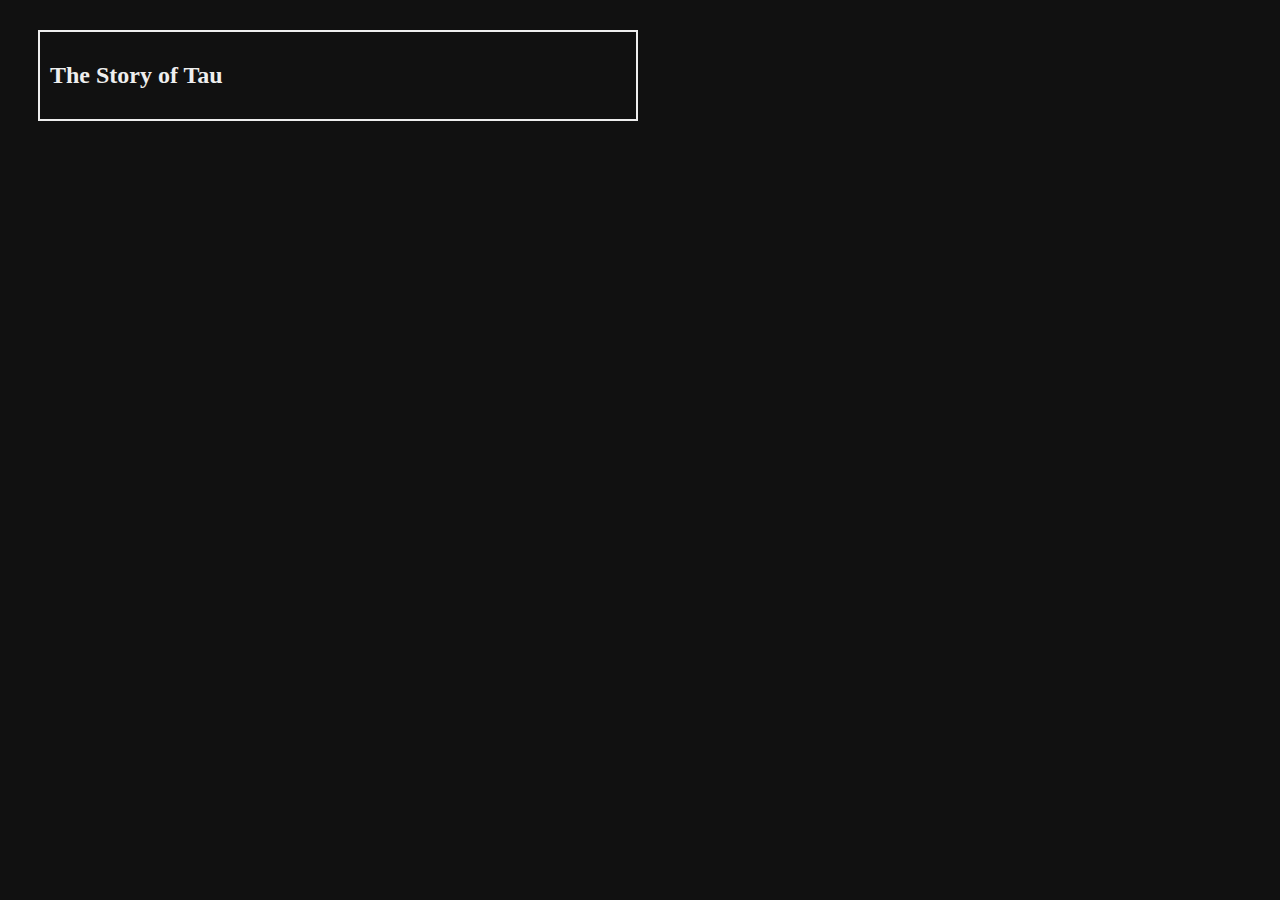
<file: index.html>
<!DOCTYPE html>
<html lang="en">
<head>
    <meta charset="UTF-8">
    <meta name="viewport" content="width=device-width, initial-scale=1.0">
    <title>Document</title>
    <link href="index.css" rel="stylesheet">
</head>
<body>
    
    <div class="series-frame">
        <h2>The Story of Tau</h2>
        <p id="info"></p>
    </div>
</body>
</html>
</file>
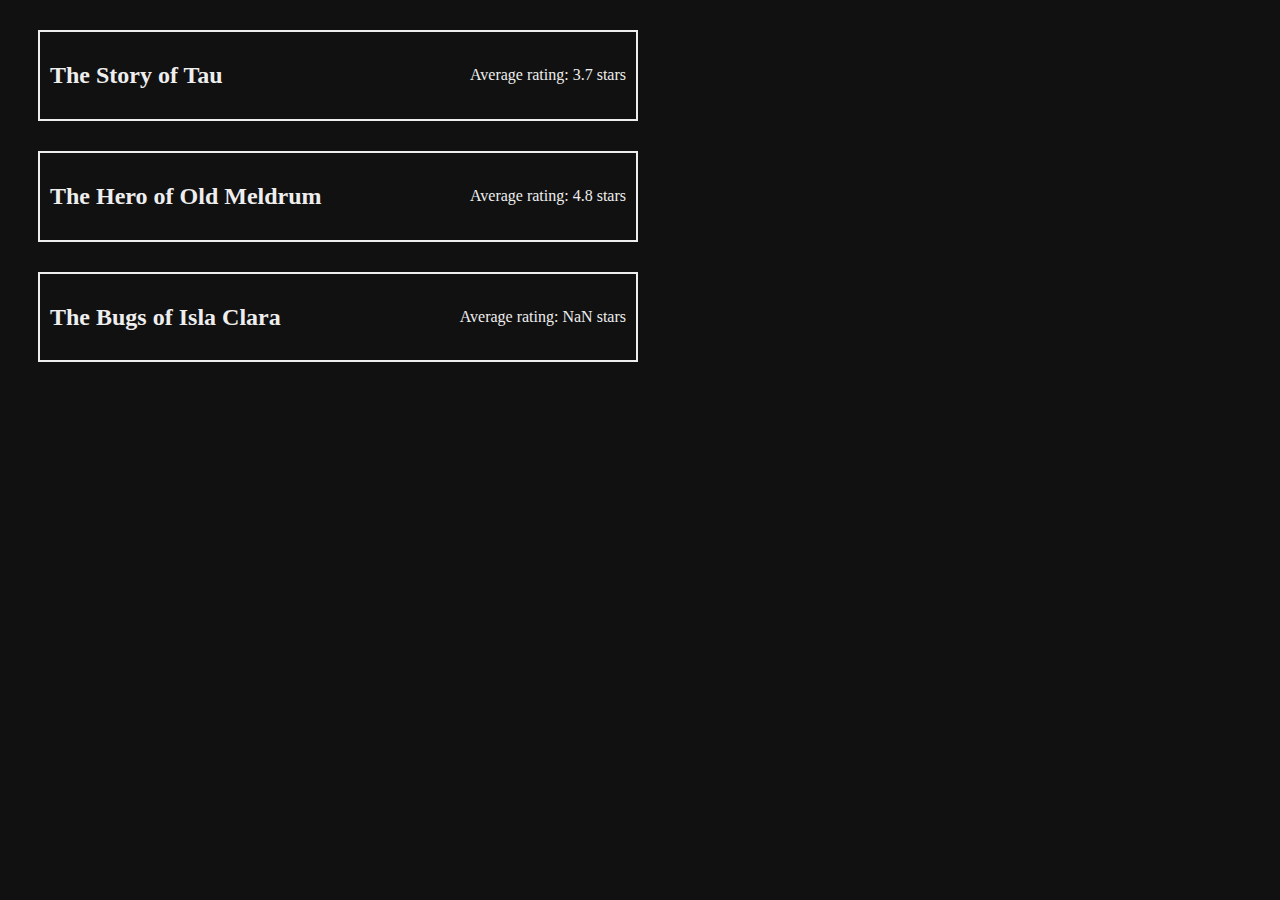
<file: fonc.html>
<!DOCTYPE html>
<html lang="en">
<head>
    <meta charset="UTF-8">
    <meta name="viewport" content="width=device-width, initial-scale=1.0">
    <title>Document</title>
    <link href="index.css" rel="stylesheet">
</head>
<body>
    <div class="series-frame">
      <h2>The Story of Tau</h2>
      <p id="tau-info">Average rating: <span id="tau-score"></span></p>
    </div>
    <div class="series-frame">
      <h2>The Hero of Old Meldrum</h2>
      <p id="colin-info">Average rating: <span id="colin-score"></span></p>
    </div>
    <div class="series-frame">
      <h2>The Bugs of Isla Clara</h2>
      <p id="clara-info">Average rating: <span id="clara-score"></span></p>
    </div>
    <script src="fonc.js"></script>
</body>
</html>
</file>
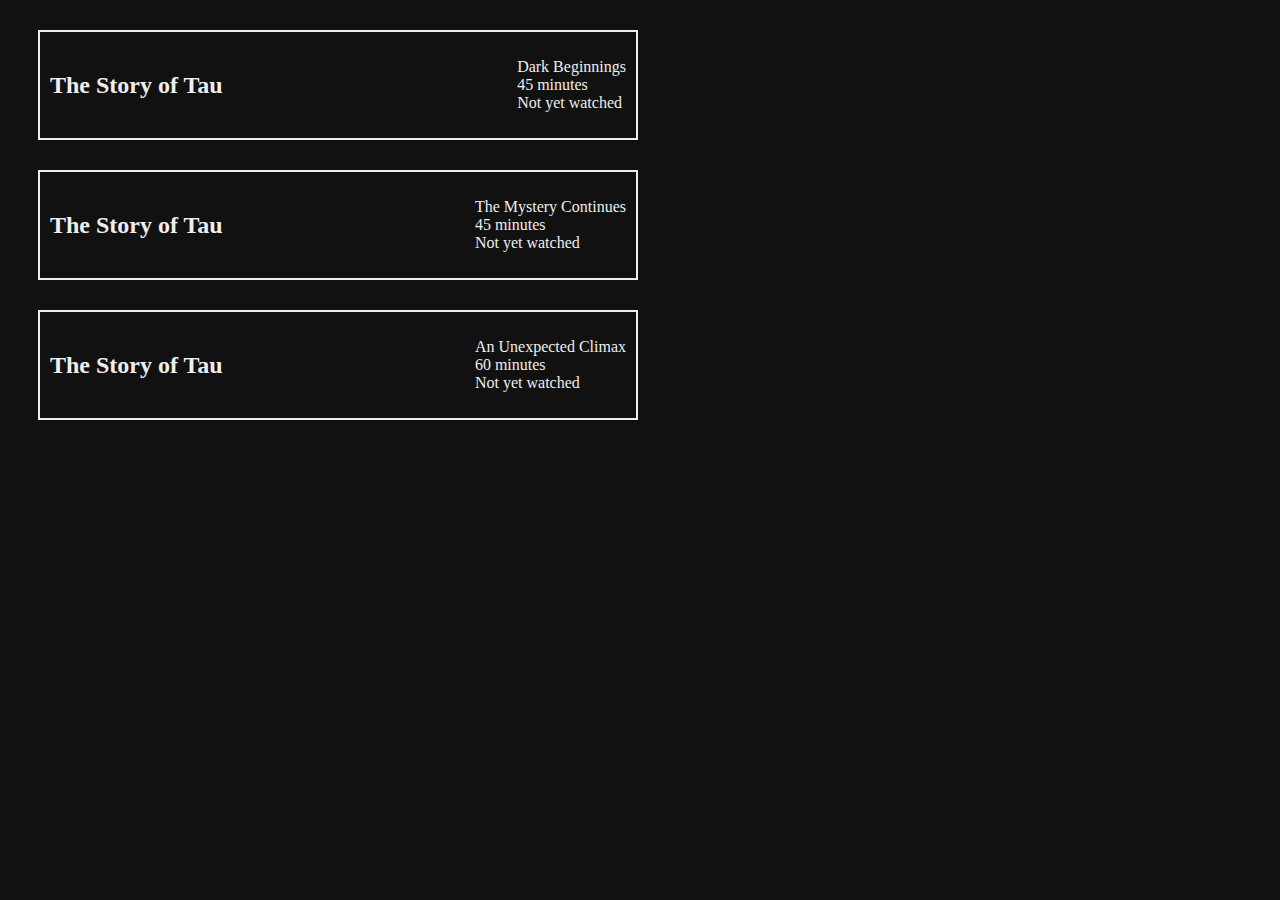
<file: indexTab.html>
<!DOCTYPE html>
<html lang="en">
<head>
    <meta charset="UTF-8">
    <meta name="viewport" content="width=device-width, initial-scale=1.0">
    <title>Document</title>
    <link href="index.css" rel="stylesheet">
</head>
<body>

    <script src="indexTab.js"></script>
</body>
</html>
</file>
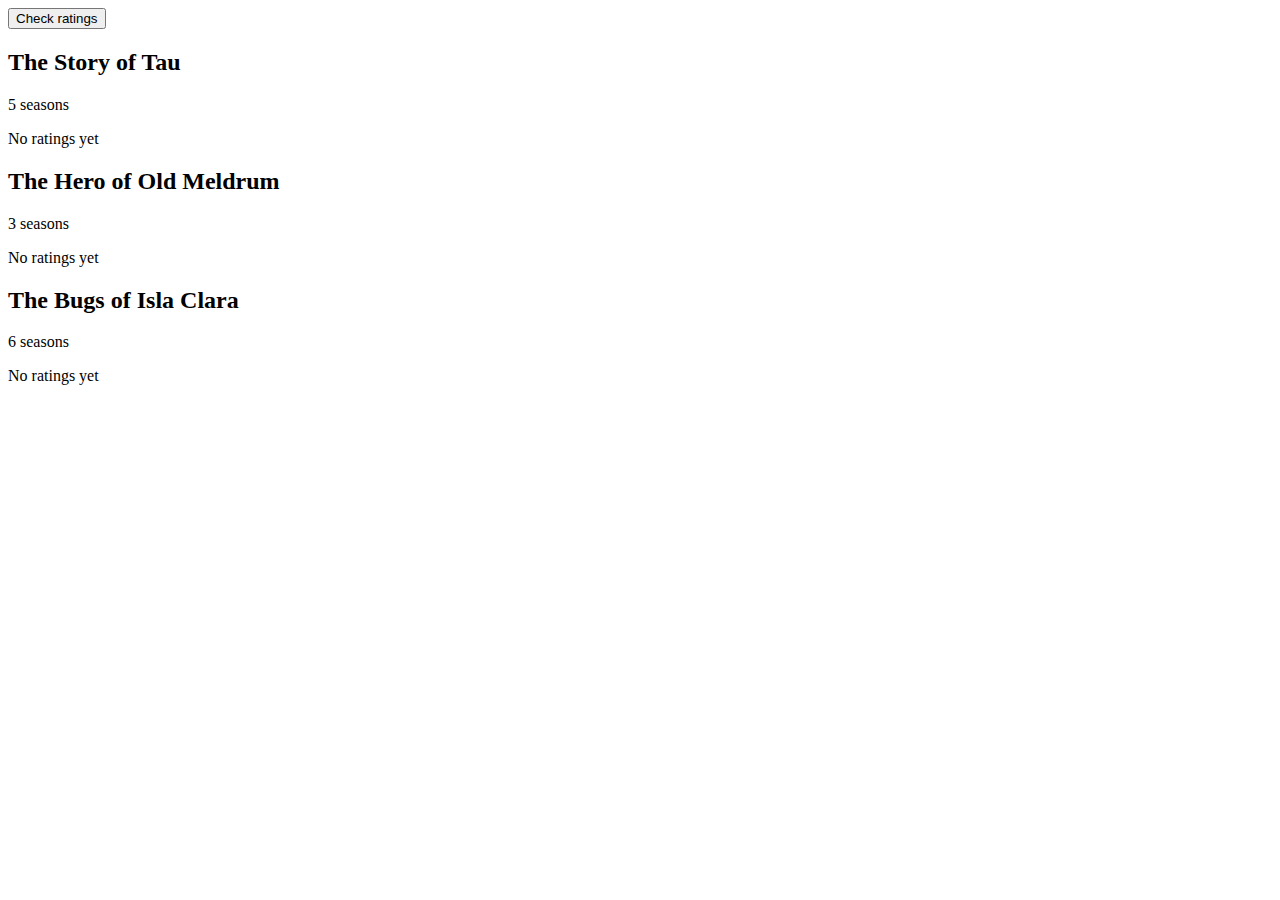
<file: showVideo.html>
<!DOCTYPE html>
<html lang="en">
<head>
    <meta charset="UTF-8">
    <meta name="viewport" content="width=device-width, initial-scale=1.0">
    <title>Document</title>
    <link rel="index.css">
</head>
<body>
    <button id="refresh">Check ratings</button>
    <script src="showvideo.js"></script>
</body>
</html>
</file>
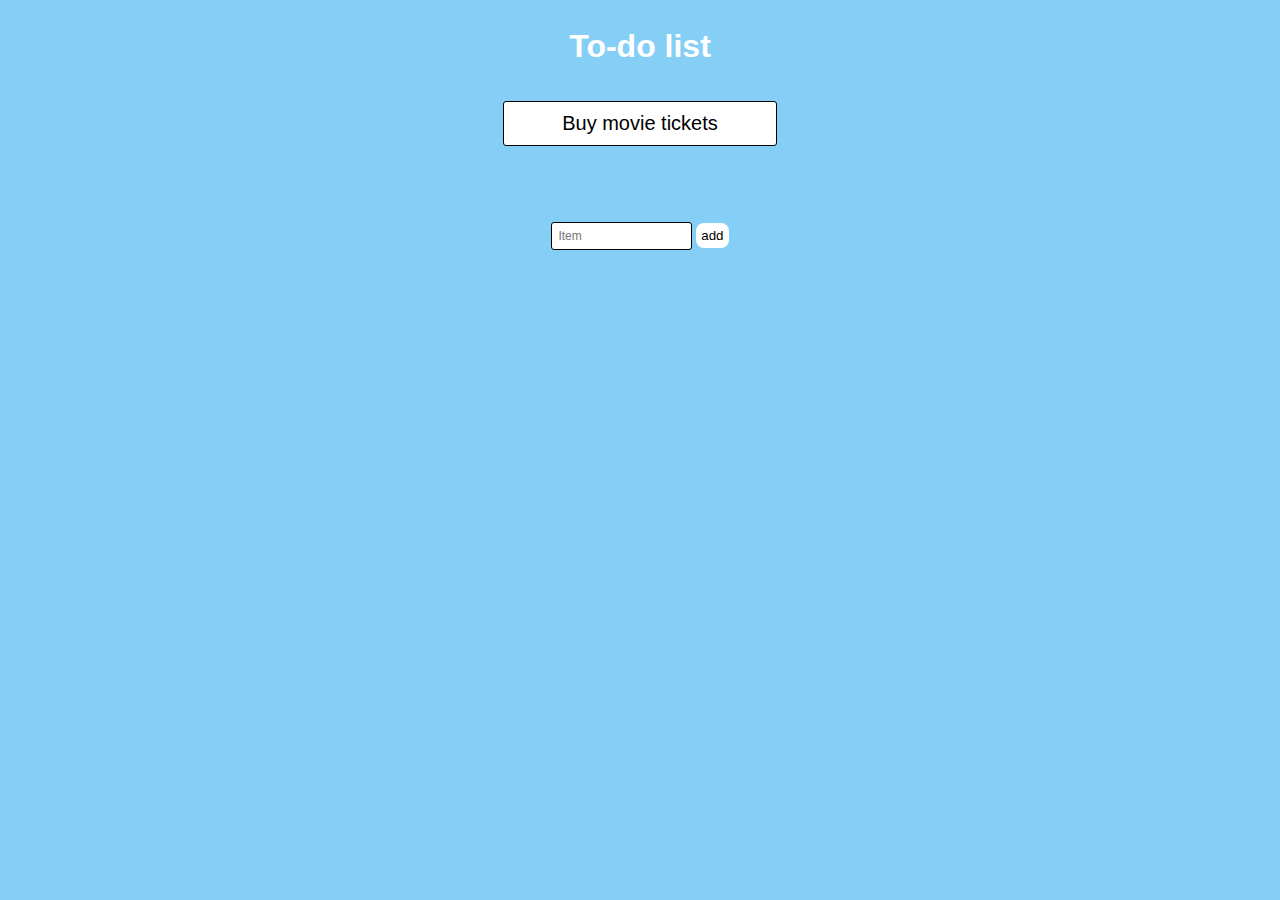
<file: Jquery/combine.html>
<!DOCTYPE html>
<html lang="en">
<head>
    <meta charset="UTF-8">
    <meta name="viewport" content="width=device-width, initial-scale=1.0">
    <title>Document</title>
    <link href="combine.css" rel="stylesheet"/>
</head>
<body>
    <div id="list_section">
        <div id="list_section">
            <h1 id="header">To-do list</h1>
            <ul>
              <li class="item">Buy movie tickets</li>
            </ul>
            <div id="newItemButton">
                <button href="#">new item</button>
            </div>
            <form id="newItemForm">
                <input type="text" id="itemField" placeholder="Item" />
                <input type="submit" id="add" value="add" />
            </form>
        </div>
    </div>
    <script src="https://ajax.googleapis.com/ajax/libs/jquery/3.5.1/jquery.js"></script>
    <script src="combine.js"></script>
</body>
</html>
</file>
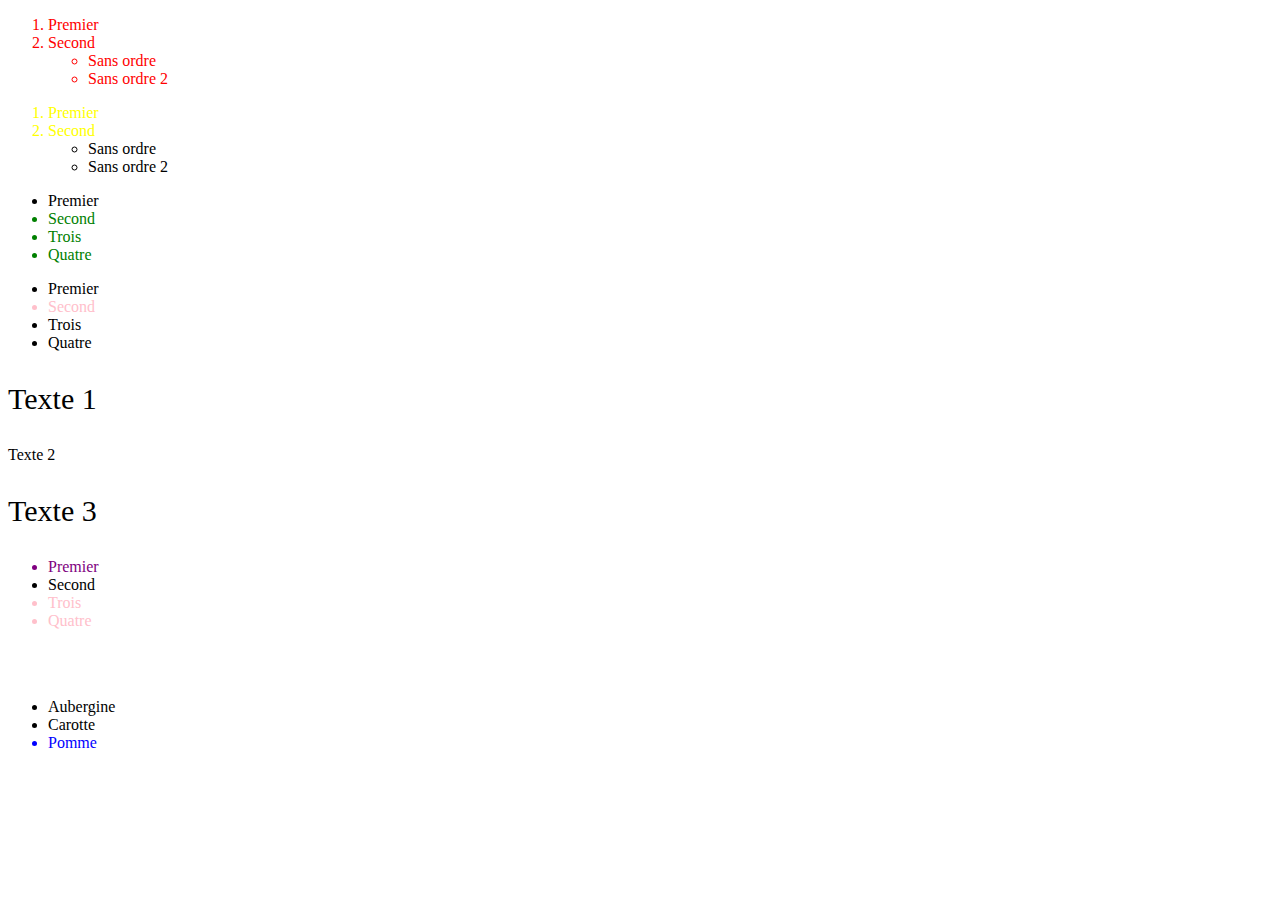
<file: Jquery/jquery.html>
<!DOCTYPE html>
<html lang="en">
<head>
    <meta charset="UTF-8">
    <meta name="viewport" content="width=device-width, initial-scale=1.0">
    <title>Document</title>
   </head>
<body>
    
    <ol id="ol1">
        <li>Premier</li>
        <li>Second</li>
        <ul>
            <li>Sans ordre</li>
            <li>Sans ordre 2</li>
        </ul>
    </ol>
    <ol id="ol2">
        <li>Premier</li>
        <li>Second</li>
        <ul>
            <li>Sans ordre</li>
            <li>Sans ordre 2</li>
        </ul>
    </ol>

    <ul id="ol3">
        <li id="premier">Premier</li>
        <li>Second</li>
        <li>Trois</li>
        <li>Quatre</li>
    </ul>
    
    <ul id="ol4">
        <li id="premier1">Premier</li>
        <li>Second</li>
        <li>Trois</li>
        <li>Quatre</li>
    </ul>
    
    <p class="p1">Texte 1</p>
    <p class="p2">Texte 2</p>
    <p class="p3"> Texte 3</p>

    <ul id="ol5">
        <li>Premier</li>
        <li>Second</li>
        <li>Trois</li>
        <li>Quatre</li>
    </ul>
    <br/><br/>
    <ul id="ol6">
        <li class="legume">Aubergine</li>
        <li class="legume">Carotte</li>
        <li class="fruit">Pomme</li>
    </ul>
    <script src="https://ajax.googleapis.com/ajax/libs/jquery/3.5.1/jquery.js"></script>
    <script src="jquery.js"></script>
</body>
</html>
</file>
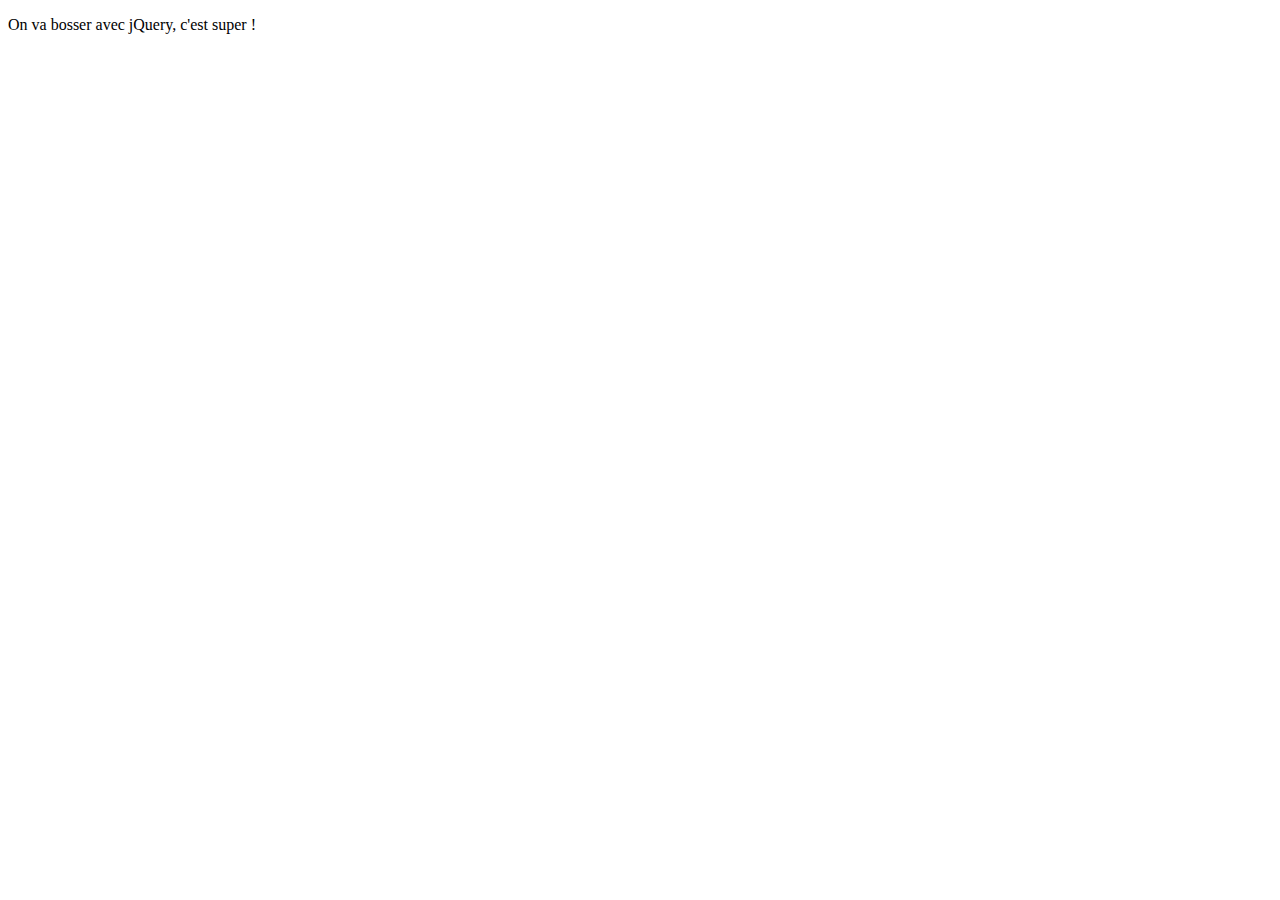
<file: Jquery/siteWeb/deb.html>
<!DOCTYPE html>
<html lang="en">
<head>
    <meta charset="UTF-8">
    <meta name="viewport" content="width=device-width, initial-scale=1.0">
    <title>Document</title>
    <script src="https://code.jquery.com/jquery-3.5.1.js" integrity="sha256-QWo7LDvxbWT2tbbQ97B53yJnYU3WhH/C8ycbRAkjPDc="crossorigin="anonymous"></script>
</head>
<body>
    <p>On va bosser avec jQuery, c'est super !</p>
    <script>
        /*jQuery(document).ready(()=>{
            console.log ("jquery is ready !");
        });
        $(() => {
            alert ('ready');
        });*/
    </script>
</body>
</html>
</file>
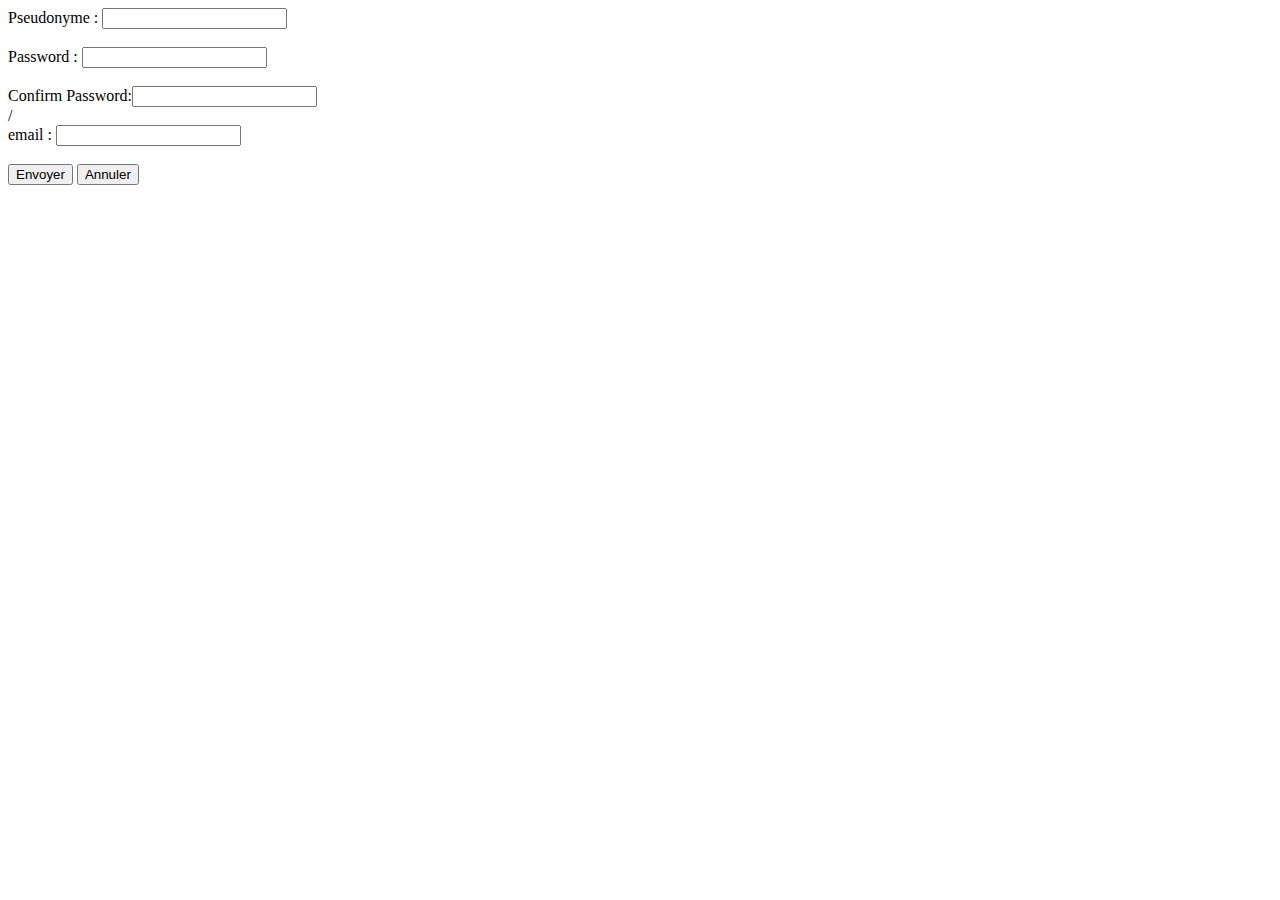
<file: Jquery/siteWeb/tp1.html>
<!DOCTYPE html>
<html lang="en">
<head>
    <meta charset="UTF-8">
    <meta name="viewport" content="width=device-width, initial-scale=1.0">
    <title>Document</title>
    <script src="jquery-3.5.1.js"></script>
    </head>
<body>
    <div id="erreur">
        <p>Vous n'avez pas rempli correctement les champs du formulaire !</p>
    </div>
    <form>
        Pseudonyme : <input type="text" id="pseudo" class="champs" ><br/><br/>
        Password   : <input type="password" id="mp" class="champs"><br/><br/>
        Confirm Password:<input type="password" id="mpC" class="champs"><br>/<br/>
        email : <input type="text" id="mail" class="champs"><br/><br/>
        <input type="submit" value="Envoyer" id="env" class="champs">
        <input type="reset" id="an" class="champs" value="Annuler"><br/><br/>
        <script src="tp1.js"></script>
    </form> 
</body>
</html>
</file>
<file: index.css>
body {
    background-color: #111;
    color: #EEE;
    font-family: 'Roboto Slab', serif;
  }
  
  .series-frame {
    max-width: 600px;
    display: flex;
    justify-content: space-between;
    align-items: center;
    box-sizing: border-box;
    border: 2px solid #EEE;
    margin: 30px;
    padding: 10px;
  }
</file>
<file: Jquery/combine.css>
body {
    background-color: #85cff7;
    font-family: 'Helvetica', 'Arial', sans-serif;
  }
  
  #list_section {
    text-align: center;
  }
  
  h1 {
    color: white;
    margin: 0px auto;
    padding: 20px;}
  
  ul {
    padding: 0;
  }
  
  li {
    background-color: #fff;
    color: #000;
    font-size: 20px;
    list-style-type: none;
    width: 20%;
    margin: 0px auto;
    border-radius: 3px;
    border: 1px solid #000;
    padding: 10px;
    margin-bottom: 10px;
  }
  
  p {
    background-color: #fff;
    color: #666; 
    padding: 10px;
    display: inline-block;
    margin: 20px auto 20px auto;
    width: 80%;
    border-radius: 5px;
    text-align: center;}
  
  .item {
    background-color: #fff;
    color: #000;
  }
  
  input[type='text'] {
    font-size: 12px;
    padding: 6px;
    border: 1px solid #000;
    border-radius: 3px;
  }
  
  input[type='submit'] {
    background-color: #fff;
    color: #000;
    border-radius: 8px;
    border: none;
    padding: 5px;
  }
  
  #newItemButton {
    display: none;
  }
  
  #itemField {
    margin-top: 60px; 
    width: 10%;
  }
</file>
